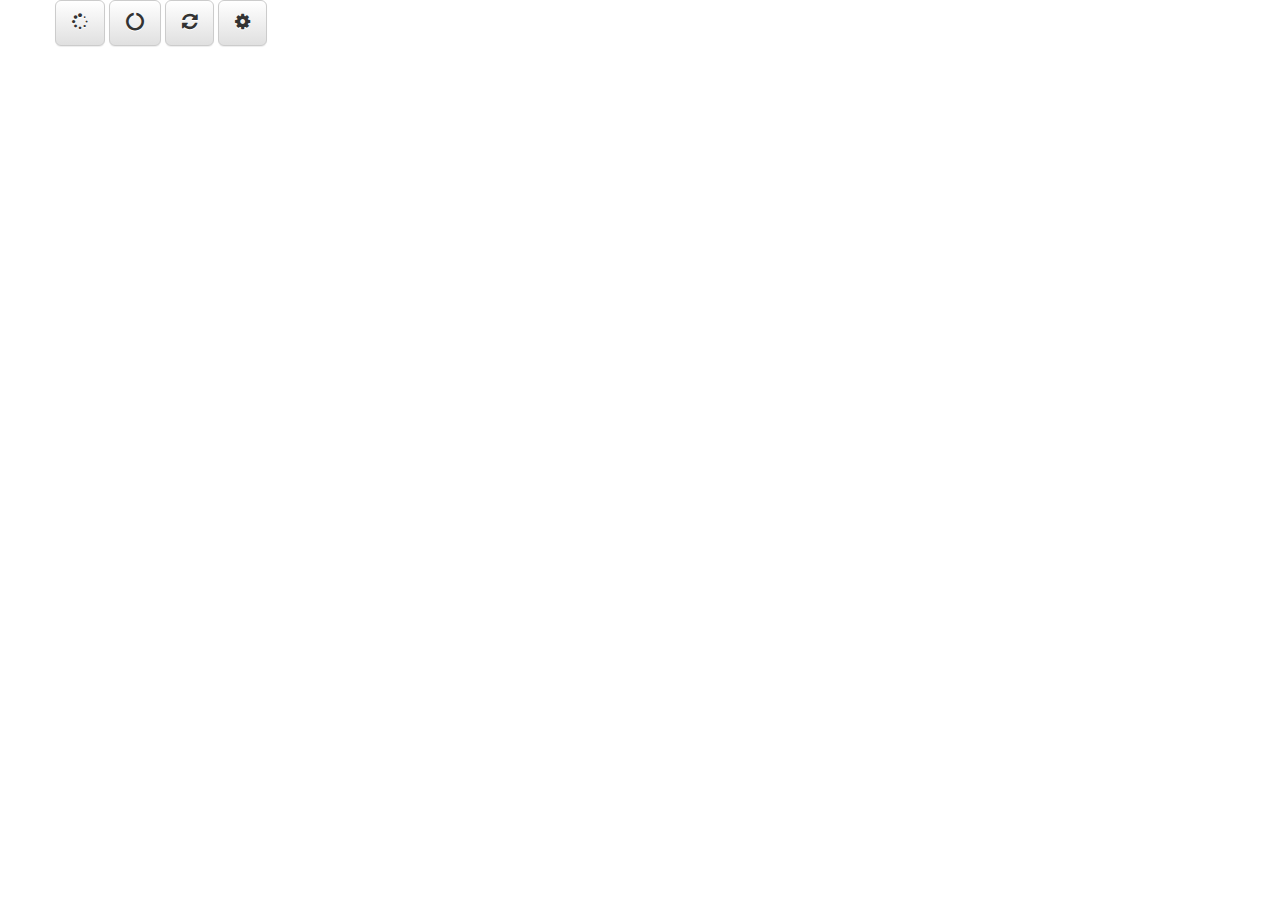
<file: fontAwesomeBootstrap/index.html>
﻿<!DOCTYPE html>
<html lang="ru">
<head>
  <meta charset="utf-8">
  <title>Иконки Font Awesome</title>
  <link rel="stylesheet" type="text/css" href="css/bootstrap.min.css">
  <link rel="stylesheet" type="text/css" href="css/bootstrap-theme.min.css">
  <link rel="stylesheet" type="text/css" href="css/font-awesome.min.css">
  <script src="js/bootstrap.min.js"></script>
  <script src="js/jquery.min.js"></script>
</head>
<body>
    <div class="container">
        <div class="row">
          <button type="button" class="btn btn-default btn-lg">
            <i class="fa fa-spinner fa-spin"></i>
          </button>
          <button type="button" class="btn btn-default btn-lg">
            <i class="fa fa-circle-o-notch fa-spin"></i>
          </button>
          <button type="button" class="btn btn-default btn-lg">
            <i class="fa fa-refresh fa-spin"></i>
          </button>
          <button type="button" class="btn btn-default btn-lg">
            <i class="fa fa-cog fa-spin"></i>
          </button>
        </div>
    </div>
</body>
</html>
</file>
